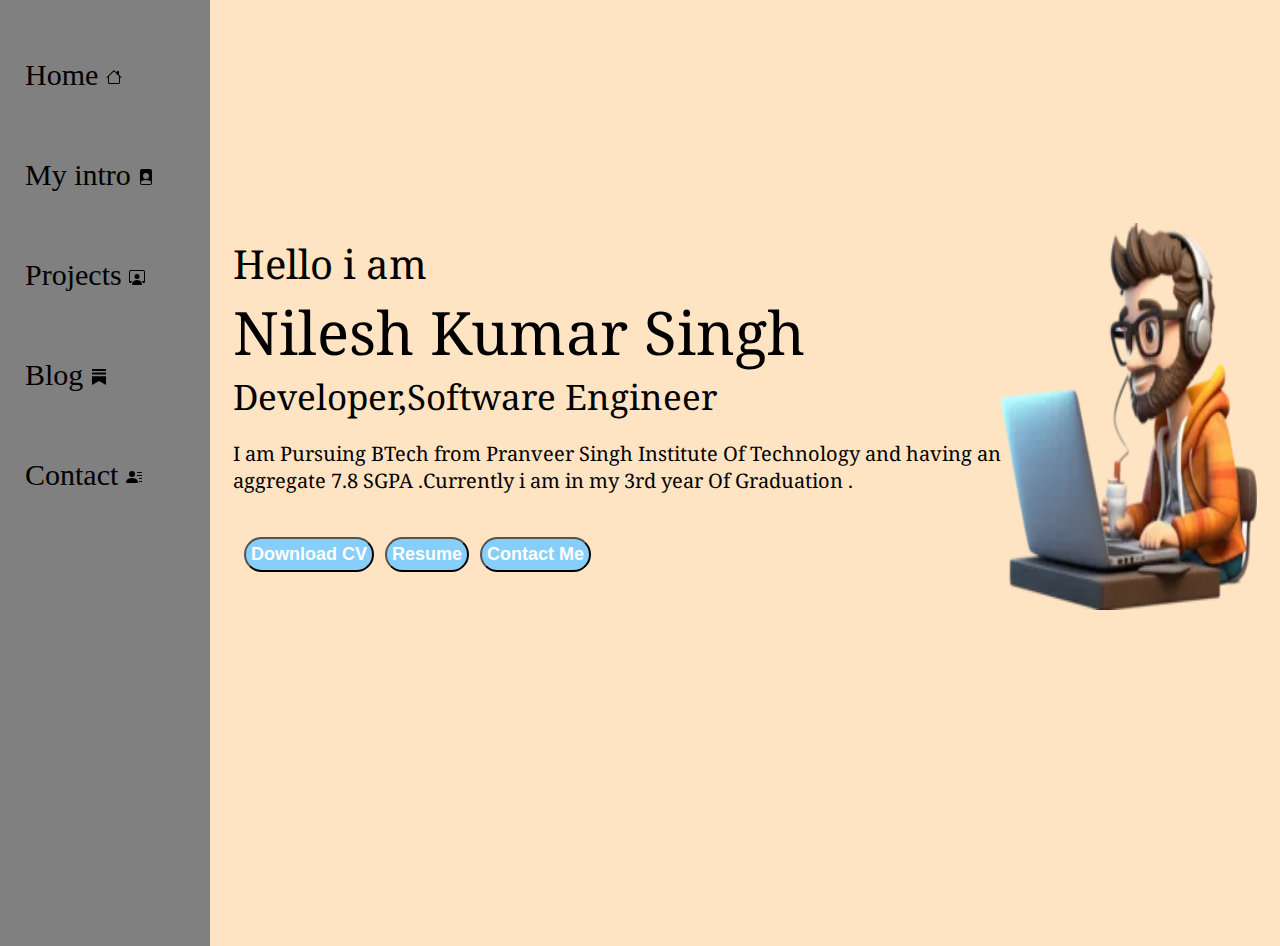
<file: index.html>
<!DOCTYPE html>
<html lang="en">
<head>
    <meta charset="UTF-8">
    <meta name="viewport" content="width=device-width, initial-scale=1.0">
    <title>Nilesh Singh Web Developer Programmer</title>
    <link rel="stylesheet" href="style.css">
</head>
<body>
    <div class="container">
    <div class="sidebar">
        
        <nav>
            <ul>
                <li><a href="/index.html">Home
                    <svg xmlns="http://www.w3.org/2000/svg" width="16" height="16" fill="currentColor" class="bi bi-house" viewBox="0 0 16 16">
                        <path d="M8.707 1.5a1 1 0 0 0-1.414 0L.646 8.146a.5.5 0 0 0 .708.708L2 8.207V13.5A1.5 1.5 0 0 0 3.5 15h9a1.5 1.5 0 0 0 1.5-1.5V8.207l.646.647a.5.5 0 0 0 .708-.708L13 5.793V2.5a.5.5 0 0 0-.5-.5h-1a.5.5 0 0 0-.5.5v1.293zM13 7.207V13.5a.5.5 0 0 1-.5.5h-9a.5.5 0 0 1-.5-.5V7.207l5-5z"/>
                      </svg>
                </a></li>
                <li><a href="/into.html">My intro
                    <svg xmlns="http://www.w3.org/2000/svg" width="16" height="16" fill="currentColor" class="bi bi-file-person-fill" viewBox="0 0 16 16">
                        <path d="M12 0H4a2 2 0 0 0-2 2v12a2 2 0 0 0 2 2h8a2 2 0 0 0 2-2V2a2 2 0 0 0-2-2m-1 7a3 3 0 1 1-6 0 3 3 0 0 1 6 0m-3 4c2.623 0 4.146.826 5 1.755V14a1 1 0 0 1-1 1H4a1 1 0 0 1-1-1v-1.245C3.854 11.825 5.377 11 8 11"/>
                      </svg>
                </a></li>
                <li><a href="/projects.html">Projects
                    <svg xmlns="http://www.w3.org/2000/svg" width="16" height="16" fill="currentColor" class="bi bi-person-workspace" viewBox="0 0 16 16">
                        <path d="M4 16s-1 0-1-1 1-4 5-4 5 3 5 4-1 1-1 1zm4-5.95a2.5 2.5 0 1 0 0-5 2.5 2.5 0 0 0 0 5"/>
                        <path d="M2 1a2 2 0 0 0-2 2v9.5A1.5 1.5 0 0 0 1.5 14h.653a5.373 5.373 0 0 1 1.066-2H1V3a1 1 0 0 1 1-1h12a1 1 0 0 1 1 1v9h-2.219c.554.654.89 1.373 1.066 2h.653a1.5 1.5 0 0 0 1.5-1.5V3a2 2 0 0 0-2-2z"/>
                      </svg>
                </a></li>
                <li><a href="/blog.html">Blog
                    <svg xmlns="http://www.w3.org/2000/svg" width="16" height="16" fill="currentColor" class="bi bi-substack" viewBox="0 0 16 16">
                        <path d="M15 3.604H1v1.891h14v-1.89ZM1 7.208V16l7-3.926L15 16V7.208zM15 0H1v1.89h14z"/>
                      </svg>
                </a></li>
                <li><a href="/contact.html">Contact
                    <svg xmlns="http://www.w3.org/2000/svg" width="16" height="16" fill="currentColor" class="bi bi-person-lines-fill" viewBox="0 0 16 16">
                        <path d="M6 8a3 3 0 1 0 0-6 3 3 0 0 0 0 6m-5 6s-1 0-1-1 1-4 6-4 6 3 6 4-1 1-1 1zM11 3.5a.5.5 0 0 1 .5-.5h4a.5.5 0 0 1 0 1h-4a.5.5 0 0 1-.5-.5m.5 2.5a.5.5 0 0 0 0 1h4a.5.5 0 0 0 0-1zm2 3a.5.5 0 0 0 0 1h2a.5.5 0 0 0 0-1zm0 3a.5.5 0 0 0 0 1h2a.5.5 0 0 0 0-1z"/>
                      </svg>
                </a></li>
            </ul>
        </nav>
    </div>
    <div class="main">
        <div class="infocontainer">
            <div class="devinfo">
                <div class="hello">Hello i am</div>
                <div class="name">Nilesh Kumar Singh</div>
                <div class="about">Developer,Software Engineer</div>
                <div class="moreabout">I am Pursuing BTech from Pranveer Singh Institute Of Technology and having an aggregate  7.8 SGPA .Currently i am in my 3rd year Of Graduation .</div>
                <div class="button">
                    <a href="cv.txt" target="_blank"><button>Download CV</button></a>
                    <a href="My Resume.pdf" target="_blank"><button>Resume</button></a>
                    <a href="/contact.html" target="_parent"><button>Contact Me</button></a>
                </div>
            </div>
            <div class="devpic"><img src="dev1.png" alt="Nilesh Singh"></div>
        </div>
    </div>
</div>
</body>
</html>
</file>
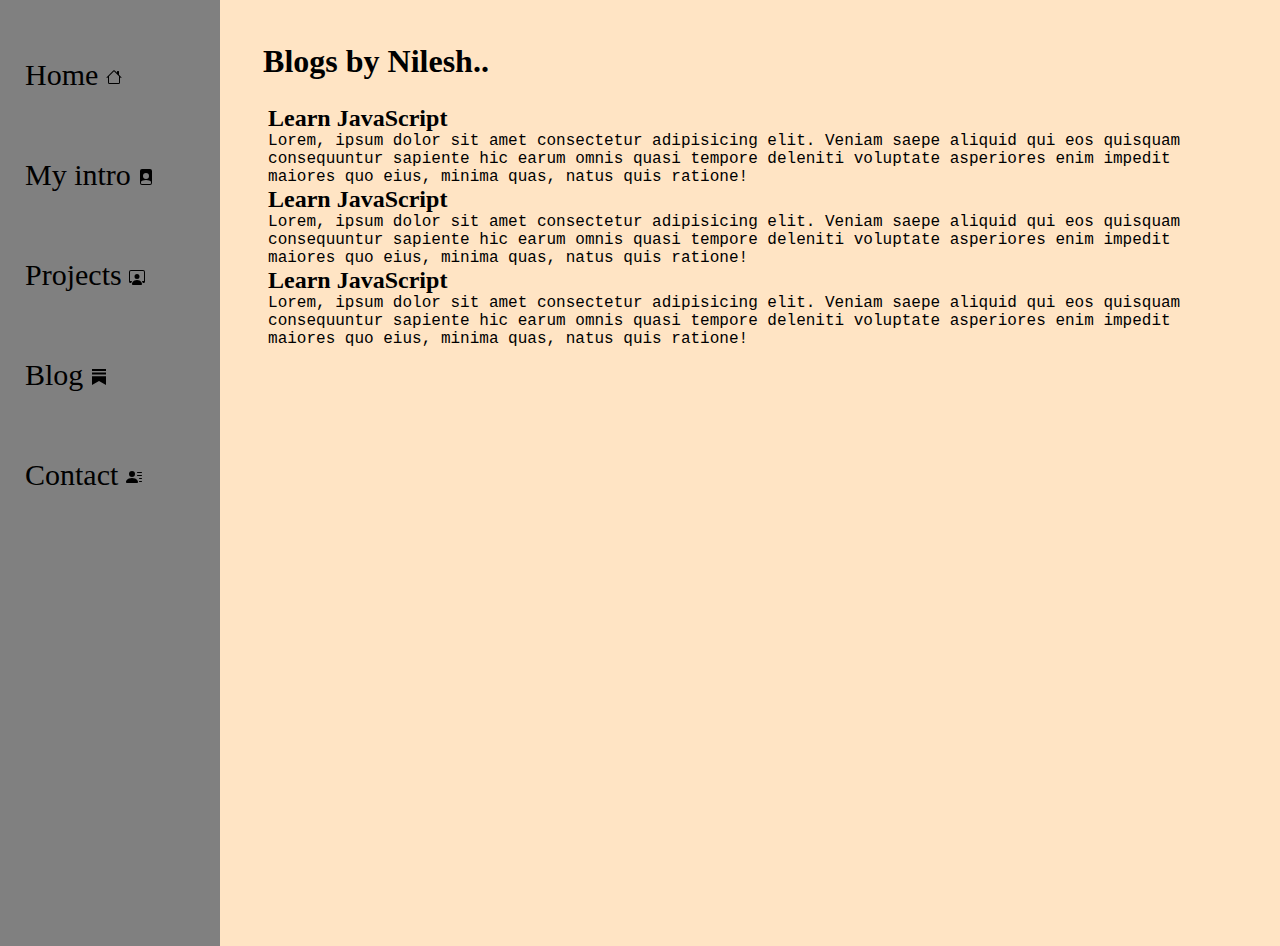
<file: blog.html>
<!DOCTYPE html>
<html lang="en">
<head>
    <meta charset="UTF-8">
    <meta name="viewport" content="width=device-width, initial-scale=1.0">
    <title>Nilesh Singh Web Developer Programmer</title>
    <link rel="stylesheet" href="style.css">
</head>
<body>
    <div class="container">
    <div class="sidebar">
        
        <nav>
            <ul>
                <li><a href="/index.html">Home
                    <svg xmlns="http://www.w3.org/2000/svg" width="16" height="16" fill="currentColor" class="bi bi-house" viewBox="0 0 16 16">
                        <path d="M8.707 1.5a1 1 0 0 0-1.414 0L.646 8.146a.5.5 0 0 0 .708.708L2 8.207V13.5A1.5 1.5 0 0 0 3.5 15h9a1.5 1.5 0 0 0 1.5-1.5V8.207l.646.647a.5.5 0 0 0 .708-.708L13 5.793V2.5a.5.5 0 0 0-.5-.5h-1a.5.5 0 0 0-.5.5v1.293zM13 7.207V13.5a.5.5 0 0 1-.5.5h-9a.5.5 0 0 1-.5-.5V7.207l5-5z"/>
                      </svg>
                </a></li>
                <li><a href="/into.html">My intro
                    <svg xmlns="http://www.w3.org/2000/svg" width="16" height="16" fill="currentColor" class="bi bi-file-person-fill" viewBox="0 0 16 16">
                        <path d="M12 0H4a2 2 0 0 0-2 2v12a2 2 0 0 0 2 2h8a2 2 0 0 0 2-2V2a2 2 0 0 0-2-2m-1 7a3 3 0 1 1-6 0 3 3 0 0 1 6 0m-3 4c2.623 0 4.146.826 5 1.755V14a1 1 0 0 1-1 1H4a1 1 0 0 1-1-1v-1.245C3.854 11.825 5.377 11 8 11"/>
                    </svg>
                </a></li>
                <li><a href="/projects.html">Projects
                    <svg xmlns="http://www.w3.org/2000/svg" width="16" height="16" fill="currentColor" class="bi bi-person-workspace" viewBox="0 0 16 16">
                        <path d="M4 16s-1 0-1-1 1-4 5-4 5 3 5 4-1 1-1 1zm4-5.95a2.5 2.5 0 1 0 0-5 2.5 2.5 0 0 0 0 5"/>
                        <path d="M2 1a2 2 0 0 0-2 2v9.5A1.5 1.5 0 0 0 1.5 14h.653a5.373 5.373 0 0 1 1.066-2H1V3a1 1 0 0 1 1-1h12a1 1 0 0 1 1 1v9h-2.219c.554.654.89 1.373 1.066 2h.653a1.5 1.5 0 0 0 1.5-1.5V3a2 2 0 0 0-2-2z"/>
                      </svg>
                </a></li>
                <li><a href="/blog.html">Blog
                    <svg xmlns="http://www.w3.org/2000/svg" width="16" height="16" fill="currentColor" class="bi bi-substack" viewBox="0 0 16 16">
                        <path d="M15 3.604H1v1.891h14v-1.89ZM1 7.208V16l7-3.926L15 16V7.208zM15 0H1v1.89h14z"/>
                      </svg>
                </a></li>
                <li><a href="/contact.html">Contact
                    <svg xmlns="http://www.w3.org/2000/svg" width="16" height="16" fill="currentColor" class="bi bi-person-lines-fill" viewBox="0 0 16 16">
                        <path d="M6 8a3 3 0 1 0 0-6 3 3 0 0 0 0 6m-5 6s-1 0-1-1 1-4 6-4 6 3 6 4-1 1-1 1zM11 3.5a.5.5 0 0 1 .5-.5h4a.5.5 0 0 1 0 1h-4a.5.5 0 0 1-.5-.5m.5 2.5a.5.5 0 0 0 0 1h4a.5.5 0 0 0 0-1zm2 3a.5.5 0 0 0 0 1h2a.5.5 0 0 0 0-1zm0 3a.5.5 0 0 0 0 1h2a.5.5 0 0 0 0-1z"/>
                      </svg>
                </a></li>
            </ul>
        </nav>
    </div>
    <div class="main">
        <div class="blogcontainer">
            <h1>Blogs by Nilesh.. </h1>
            <div class="blogitem">
                <h2> Learn JavaScript</h2>
                <p>Lorem, ipsum dolor sit amet consectetur adipisicing elit. Veniam saepe aliquid qui eos quisquam consequuntur sapiente hic earum omnis quasi tempore deleniti voluptate asperiores enim impedit maiores quo eius, minima quas, natus quis ratione!</p>
                <h2> Learn JavaScript</h2>
                <p>Lorem, ipsum dolor sit amet consectetur adipisicing elit. Veniam saepe aliquid qui eos quisquam consequuntur sapiente hic earum omnis quasi tempore deleniti voluptate asperiores enim impedit maiores quo eius, minima quas, natus quis ratione!</p>
                <h2> Learn JavaScript</h2>
                <p>Lorem, ipsum dolor sit amet consectetur adipisicing elit. Veniam saepe aliquid qui eos quisquam consequuntur sapiente hic earum omnis quasi tempore deleniti voluptate asperiores enim impedit maiores quo eius, minima quas, natus quis ratione!</p>
                
            </div>
        </div>
    </div>
</div>
</body>
</html>
</file>
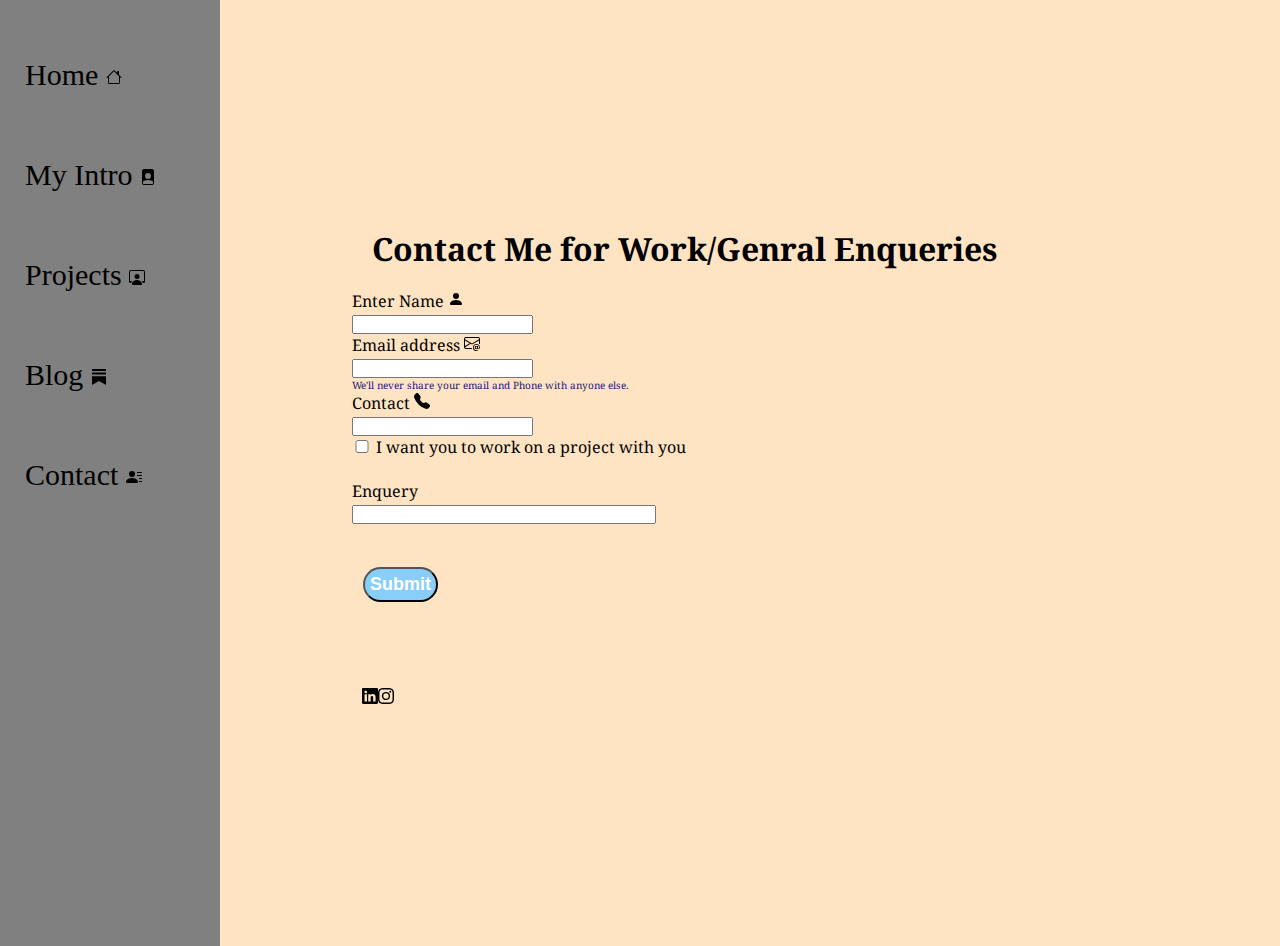
<file: contact.html>
<!DOCTYPE html>
<html lang="en">
<head>
    <meta charset="UTF-8">
    <meta name="viewport" content="width=device-width, initial-scale=1.0">
    <title>Nilesh Singh Web Developer Programmer</title>
    <link rel="stylesheet" href="style.css">
</head>
<body>
    <div class="container">
    <div class="sidebar">
        
        <nav>
            <ul>
                <li><a href="/index.html">Home
                    <svg xmlns="http://www.w3.org/2000/svg" width="16" height="16" fill="currentColor" class="bi bi-house" viewBox="0 0 16 16">
                        <path d="M8.707 1.5a1 1 0 0 0-1.414 0L.646 8.146a.5.5 0 0 0 .708.708L2 8.207V13.5A1.5 1.5 0 0 0 3.5 15h9a1.5 1.5 0 0 0 1.5-1.5V8.207l.646.647a.5.5 0 0 0 .708-.708L13 5.793V2.5a.5.5 0 0 0-.5-.5h-1a.5.5 0 0 0-.5.5v1.293zM13 7.207V13.5a.5.5 0 0 1-.5.5h-9a.5.5 0 0 1-.5-.5V7.207l5-5z"/>
                      </svg>
                </a></li>
                <li><a href="/into.html">My Intro
                    <svg xmlns="http://www.w3.org/2000/svg" width="16" height="16" fill="currentColor" class="bi bi-file-person-fill" viewBox="0 0 16 16">
                        <path d="M12 0H4a2 2 0 0 0-2 2v12a2 2 0 0 0 2 2h8a2 2 0 0 0 2-2V2a2 2 0 0 0-2-2m-1 7a3 3 0 1 1-6 0 3 3 0 0 1 6 0m-3 4c2.623 0 4.146.826 5 1.755V14a1 1 0 0 1-1 1H4a1 1 0 0 1-1-1v-1.245C3.854 11.825 5.377 11 8 11"/>
                      </svg></a></li>
                <li><a href="/projects.html">Projects
                    <svg xmlns="http://www.w3.org/2000/svg" width="16" height="16" fill="currentColor" class="bi bi-person-workspace" viewBox="0 0 16 16">
                        <path d="M4 16s-1 0-1-1 1-4 5-4 5 3 5 4-1 1-1 1zm4-5.95a2.5 2.5 0 1 0 0-5 2.5 2.5 0 0 0 0 5"/>
                        <path d="M2 1a2 2 0 0 0-2 2v9.5A1.5 1.5 0 0 0 1.5 14h.653a5.373 5.373 0 0 1 1.066-2H1V3a1 1 0 0 1 1-1h12a1 1 0 0 1 1 1v9h-2.219c.554.654.89 1.373 1.066 2h.653a1.5 1.5 0 0 0 1.5-1.5V3a2 2 0 0 0-2-2z"/>
                      </svg>
                </a></li>
                <li><a href="/blog.html">Blog
                    <svg xmlns="http://www.w3.org/2000/svg" width="16" height="16" fill="currentColor" class="bi bi-substack" viewBox="0 0 16 16">
                        <path d="M15 3.604H1v1.891h14v-1.89ZM1 7.208V16l7-3.926L15 16V7.208zM15 0H1v1.89h14z"/>
                      </svg>
                </a></li>
                <li><a href="/contact.html">Contact
                    <svg xmlns="http://www.w3.org/2000/svg" width="16" height="16" fill="currentColor" class="bi bi-person-lines-fill" viewBox="0 0 16 16">
                        <path d="M6 8a3 3 0 1 0 0-6 3 3 0 0 0 0 6m-5 6s-1 0-1-1 1-4 6-4 6 3 6 4-1 1-1 1zM11 3.5a.5.5 0 0 1 .5-.5h4a.5.5 0 0 1 0 1h-4a.5.5 0 0 1-.5-.5m.5 2.5a.5.5 0 0 0 0 1h4a.5.5 0 0 0 0-1zm2 3a.5.5 0 0 0 0 1h2a.5.5 0 0 0 0-1zm0 3a.5.5 0 0 0 0 1h2a.5.5 0 0 0 0-1z"/>
                      </svg>
                </a></li>
            </ul>
        </nav>
    </div>
    <div class="main">
        <div class="contactform">
            <h1>Contact Me for Work/Genral Enqueries</h1>
            <form>
                <div class="mb-3">
                    <label for="exampleInputName" class="form-label">Enter Name <svg xmlns="http://www.w3.org/2000/svg" width="16" height="16" fill="currentColor" class="bi bi-person-fill" viewBox="0 0 16 16">
                        <path d="M3 14s-1 0-1-1 1-4 6-4 6 3 6 4-1 1-1 1zm5-6a3 3 0 1 0 0-6 3 3 0 0 0 0 6"/>
                      </svg>
                      <br>
                    <input type="name" class="form-control" id="exampleInputName" aria-describedby="namelHelp">
                  </div>
                <div class="mb-3">
                  <label for="exampleInputEmail1" class="form-label">Email address <svg xmlns="http://www.w3.org/2000/svg" width="16" height="16" fill="currentColor" class="bi bi-envelope-at" viewBox="0 0 16 16">
                    <path d="M2 2a2 2 0 0 0-2 2v8.01A2 2 0 0 0 2 14h5.5a.5.5 0 0 0 0-1H2a1 1 0 0 1-.966-.741l5.64-3.471L8 9.583l7-4.2V8.5a.5.5 0 0 0 1 0V4a2 2 0 0 0-2-2zm3.708 6.208L1 11.105V5.383zM1 4.217V4a1 1 0 0 1 1-1h12a1 1 0 0 1 1 1v.217l-7 4.2z"/>
                    <path d="M14.247 14.269c1.01 0 1.587-.857 1.587-2.025v-.21C15.834 10.43 14.64 9 12.52 9h-.035C10.42 9 9 10.36 9 12.432v.214C9 14.82 10.438 16 12.358 16h.044c.594 0 1.018-.074 1.237-.175v-.73c-.245.11-.673.18-1.18.18h-.044c-1.334 0-2.571-.788-2.571-2.655v-.157c0-1.657 1.058-2.724 2.64-2.724h.04c1.535 0 2.484 1.05 2.484 2.326v.118c0 .975-.324 1.39-.639 1.39-.232 0-.41-.148-.41-.42v-2.19h-.906v.569h-.03c-.084-.298-.368-.63-.954-.63-.778 0-1.259.555-1.259 1.4v.528c0 .892.49 1.434 1.26 1.434.471 0 .896-.227 1.014-.643h.043c.118.42.617.648 1.12.648Zm-2.453-1.588v-.227c0-.546.227-.791.573-.791.297 0 .572.192.572.708v.367c0 .573-.253.744-.564.744-.354 0-.581-.215-.581-.8Z"/>
                  </svg></label>
                  <br>
                  <input type="email" class="form-control" id="exampleInputEmail1" aria-describedby="emailHelp">
                  <div id="emailHelp" class="form-text">We'll never share your email and Phone with anyone else.</div>
                </div>
                <div class="mb-3">
                  <label for="clientphone" class="form-label">Contact <svg xmlns="http://www.w3.org/2000/svg" width="16" height="16" fill="currentColor" class="bi bi-telephone-fill" viewBox="0 0 16 16">
                    <path fill-rule="evenodd" d="M1.885.511a1.745 1.745 0 0 1 2.61.163L6.29 2.98c.329.423.445.974.315 1.494l-.547 2.19a.678.678 0 0 0 .178.643l2.457 2.457a.678.678 0 0 0 .644.178l2.189-.547a1.745 1.745 0 0 1 1.494.315l2.306 1.794c.829.645.905 1.87.163 2.611l-1.034 1.034c-.74.74-1.846 1.065-2.877.702a18.634 18.634 0 0 1-7.01-4.42 18.634 18.634 0 0 1-4.42-7.009c-.362-1.03-.037-2.137.703-2.877L1.885.511z"/>
                  </svg>
                  </label> 
                  <br>
                  <input type="phone" class="form-control" id="clientphone">
                </div>
                <div class="mb-3" id="form-check">
                  <input type="checkbox" class="form-check-input" id="isClient">
                  <label class="form-check-label" for="isClient">I want you to work on a project with you</label>
                </div>
                <br>
                <div class="mb-3" id="desc">
                    <label for="exampleInputName" class="form-label">Enquery <br>
                    <input type="name" class="form-control" id="exampleInputEnquiry" aria-describedby="namelHelp">
                  </div>
                  <div class="button">
                <button type="submit" class="button">Submit</button>
                </div>
              </form>
              <br>
              <div class="icon">
                <div class="linkedin"><svg xmlns="http://www.w3.org/2000/svg" width="16" height="16" fill="currentColor" class="bi bi-linkedin" viewBox="0 0 16 16">
                    <path d="M0 1.146C0 .513.526 0 1.175 0h13.65C15.474 0 16 .513 16 1.146v13.708c0 .633-.526 1.146-1.175 1.146H1.175C.526 16 0 15.487 0 14.854V1.146zm4.943 12.248V6.169H2.542v7.225h2.401m-1.2-8.212c.837 0 1.358-.554 1.358-1.248-.015-.709-.52-1.248-1.342-1.248-.822 0-1.359.54-1.359 1.248 0 .694.521 1.248 1.327 1.248h.016zm4.908 8.212V9.359c0-.216.016-.432.08-.586.173-.431.568-.878 1.232-.878.869 0 1.216.662 1.216 1.634v3.865h2.401V9.25c0-2.22-1.184-3.252-2.764-3.252-1.274 0-1.845.7-2.165 1.193v.025h-.016a5.54 5.54 0 0 1 .016-.025V6.169h-2.4c.03.678 0 7.225 0 7.225h2.4"/>
                  </svg></div>


                  <div class="instagram"><svg xmlns="http://www.w3.org/2000/svg" width="16" height="16" fill="currentColor" class="bi bi-instagram" viewBox="0 0 16 16">
                    <path d="M8 0C5.829 0 5.556.01 4.703.048 3.85.088 3.269.222 2.76.42a3.917 3.917 0 0 0-1.417.923A3.927 3.927 0 0 0 .42 2.76C.222 3.268.087 3.85.048 4.7.01 5.555 0 5.827 0 8.001c0 2.172.01 2.444.048 3.297.04.852.174 1.433.372 1.942.205.526.478.972.923 1.417.444.445.89.719 1.416.923.51.198 1.09.333 1.942.372C5.555 15.99 5.827 16 8 16s2.444-.01 3.298-.048c.851-.04 1.434-.174 1.943-.372a3.916 3.916 0 0 0 1.416-.923c.445-.445.718-.891.923-1.417.197-.509.332-1.09.372-1.942C15.99 10.445 16 10.173 16 8s-.01-2.445-.048-3.299c-.04-.851-.175-1.433-.372-1.941a3.926 3.926 0 0 0-.923-1.417A3.911 3.911 0 0 0 13.24.42c-.51-.198-1.092-.333-1.943-.372C10.443.01 10.172 0 7.998 0h.003zm-.717 1.442h.718c2.136 0 2.389.007 3.232.046.78.035 1.204.166 1.486.275.373.145.64.319.92.599.28.28.453.546.598.92.11.281.24.705.275 1.485.039.843.047 1.096.047 3.231s-.008 2.389-.047 3.232c-.035.78-.166 1.203-.275 1.485a2.47 2.47 0 0 1-.599.919c-.28.28-.546.453-.92.598-.28.11-.704.24-1.485.276-.843.038-1.096.047-3.232.047s-2.39-.009-3.233-.047c-.78-.036-1.203-.166-1.485-.276a2.478 2.478 0 0 1-.92-.598 2.48 2.48 0 0 1-.6-.92c-.109-.281-.24-.705-.275-1.485-.038-.843-.046-1.096-.046-3.233 0-2.136.008-2.388.046-3.231.036-.78.166-1.204.276-1.486.145-.373.319-.64.599-.92.28-.28.546-.453.92-.598.282-.11.705-.24 1.485-.276.738-.034 1.024-.044 2.515-.045v.002zm4.988 1.328a.96.96 0 1 0 0 1.92.96.96 0 0 0 0-1.92zm-4.27 1.122a4.109 4.109 0 1 0 0 8.217 4.109 4.109 0 0 0 0-8.217zm0 1.441a2.667 2.667 0 1 1 0 5.334 2.667 2.667 0 0 1 0-5.334"/>
                  </svg></div>
              </div>
        </div>
    </div>
</div>
</body>
</html>
</file>
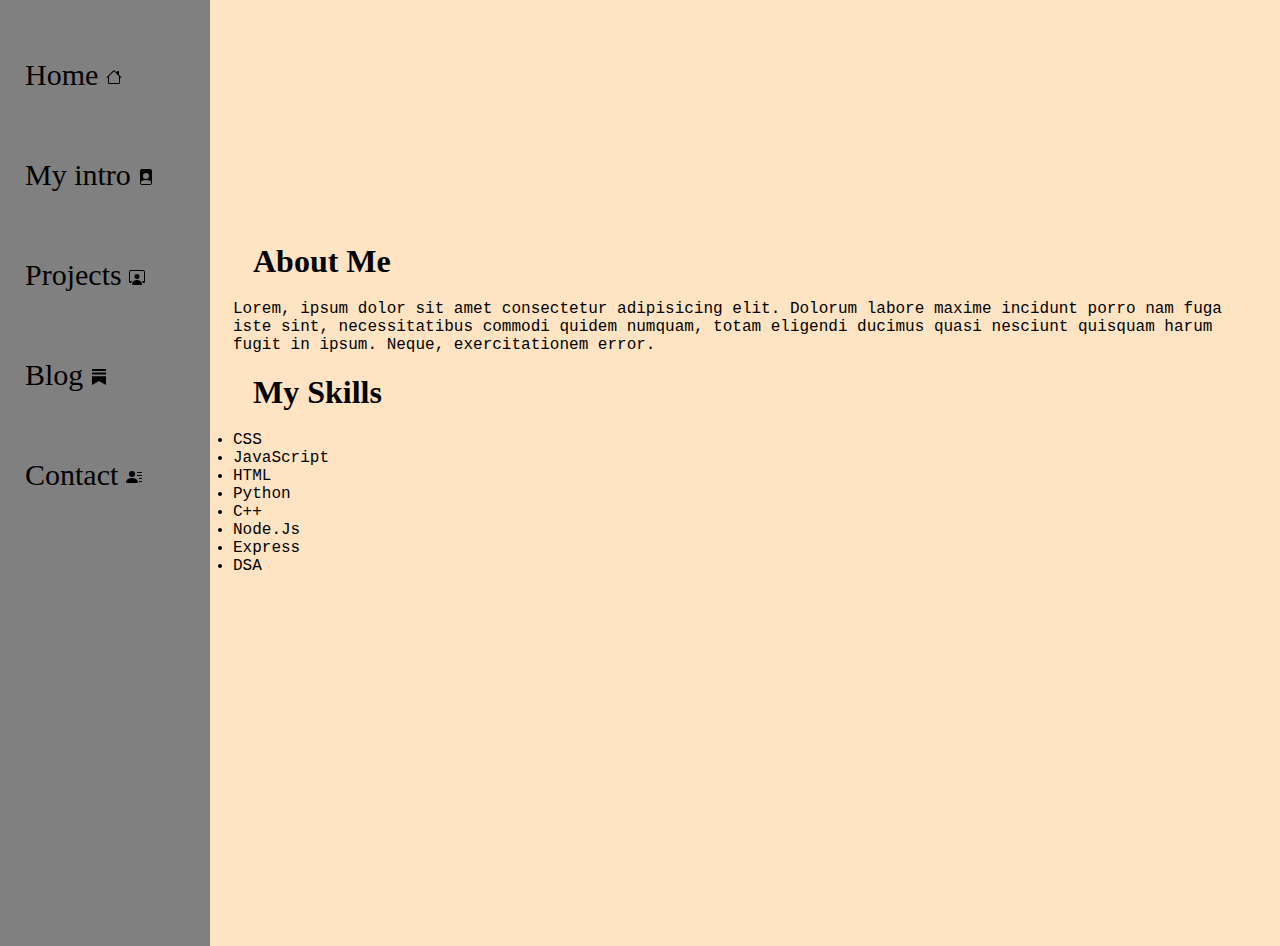
<file: into.html>
<!DOCTYPE html>
<html lang="en">
<head>
    <meta charset="UTF-8">
    <meta name="viewport" content="width=device-width, initial-scale=1.0">
    <title>Nilesh Singh Web Developer Programmer</title>
    <link rel="stylesheet" href="style.css">
</head>
<body>
    <div class="container">
    <div class="sidebar">
        
        <nav>
            <ul>
                <li><a href="/index.html">Home
                    <svg xmlns="http://www.w3.org/2000/svg" width="16" height="16" fill="currentColor" class="bi bi-house" viewBox="0 0 16 16">
                        <path d="M8.707 1.5a1 1 0 0 0-1.414 0L.646 8.146a.5.5 0 0 0 .708.708L2 8.207V13.5A1.5 1.5 0 0 0 3.5 15h9a1.5 1.5 0 0 0 1.5-1.5V8.207l.646.647a.5.5 0 0 0 .708-.708L13 5.793V2.5a.5.5 0 0 0-.5-.5h-1a.5.5 0 0 0-.5.5v1.293zM13 7.207V13.5a.5.5 0 0 1-.5.5h-9a.5.5 0 0 1-.5-.5V7.207l5-5z"/>
                      </svg>
                </a></li>
                
                <li><a href="/into.html">My intro 
                    <svg xmlns="http://www.w3.org/2000/svg" width="16" height="16" fill="currentColor" class="bi bi-file-person-fill" viewBox="0 0 16 16">
                        <path d="M12 0H4a2 2 0 0 0-2 2v12a2 2 0 0 0 2 2h8a2 2 0 0 0 2-2V2a2 2 0 0 0-2-2m-1 7a3 3 0 1 1-6 0 3 3 0 0 1 6 0m-3 4c2.623 0 4.146.826 5 1.755V14a1 1 0 0 1-1 1H4a1 1 0 0 1-1-1v-1.245C3.854 11.825 5.377 11 8 11"/>
                      </svg>
                </a></li>
                <li><a href="/projects.html">Projects
                    <svg xmlns="http://www.w3.org/2000/svg" width="16" height="16" fill="currentColor" class="bi bi-person-workspace" viewBox="0 0 16 16">
                    <path d="M4 16s-1 0-1-1 1-4 5-4 5 3 5 4-1 1-1 1zm4-5.95a2.5 2.5 0 1 0 0-5 2.5 2.5 0 0 0 0 5"/>
                    <path d="M2 1a2 2 0 0 0-2 2v9.5A1.5 1.5 0 0 0 1.5 14h.653a5.373 5.373 0 0 1 1.066-2H1V3a1 1 0 0 1 1-1h12a1 1 0 0 1 1 1v9h-2.219c.554.654.89 1.373 1.066 2h.653a1.5 1.5 0 0 0 1.5-1.5V3a2 2 0 0 0-2-2z"/>
                  </svg></a></li>
                <li><a href="/blog.html">Blog
                    <svg xmlns="http://www.w3.org/2000/svg" width="16" height="16" fill="currentColor" class="bi bi-substack" viewBox="0 0 16 16">
                        <path d="M15 3.604H1v1.891h14v-1.89ZM1 7.208V16l7-3.926L15 16V7.208zM15 0H1v1.89h14z"/>
                      </svg>
                </a></li>
                <li><a href="/contact.html">Contact
                    <svg xmlns="http://www.w3.org/2000/svg" width="16" height="16" fill="currentColor" class="bi bi-person-lines-fill" viewBox="0 0 16 16">
                        <path d="M6 8a3 3 0 1 0 0-6 3 3 0 0 0 0 6m-5 6s-1 0-1-1 1-4 6-4 6 3 6 4-1 1-1 1zM11 3.5a.5.5 0 0 1 .5-.5h4a.5.5 0 0 1 0 1h-4a.5.5 0 0 1-.5-.5m.5 2.5a.5.5 0 0 0 0 1h4a.5.5 0 0 0 0-1zm2 3a.5.5 0 0 0 0 1h2a.5.5 0 0 0 0-1zm0 3a.5.5 0 0 0 0 1h2a.5.5 0 0 0 0-1z"/>
                      </svg>
                </a></li>
            </ul>
        </nav>
    </div>
    <div class="main">
        <div class="infocontainer">
            <div class="nileshinfo">
                <h1>About Me</h1>
                <p>Lorem, ipsum dolor sit amet consectetur adipisicing elit. Dolorum labore maxime incidunt porro nam fuga iste sint, necessitatibus commodi quidem numquam, totam eligendi ducimus quasi nesciunt quisquam harum fugit in ipsum. Neque, exercitationem error.
                </p>
                <h1>My Skills</h1>
                <div class="skillcontainer">
                    <ul>
                        <li>CSS</li>
                        <li>JavaScript</li>
                        <li>HTML</li>
                        <li>Python</li>
                        <li>C++</li>
                        <li>Node.Js</li>
                        <li>Express</li>
                        <li>DSA</li>
                        
                    </ul>
                </div>
            </div>
        </div>
    </div>
</div>
</body>
</html>
</file>
<file: style.css>
@import url('https://fonts.googleapis.com/css2?family=Noto+Serif:wght@200;300&display=swap');
*{
    margin:0;
    padding: 0;
}


.sidebar{
    background-color: grey;
    width:250px;

    
}

.sidebar nav{
    padding:25px;
    
    
}
 
.sidebar nav li{
    list-style: none;
    font-size: 30px;
    padding: 33px 0;
}

.sidebar nav li a{
    text-decoration: none;
    color: black;
}

.main{
    background-color:bisque;
    width:90vw;
    padding: 23px;
}

.container{
    display: flex;
}

.infocontainer{
    /* background-color: red; */
    width: 80vw;
    height: 45vh;
    margin: 200px auto;
    display: flex;
    justify-content: space-around;
}

.devpic img{
    height: 43vh;
    margin: 0px;
    width: 20vw;
}

.devinfo{
    display: flex;
    justify-content: center;
    flex-direction: column;
    font-family: 'Noto Serif', serif;
}

.hello{
    font-size: 40px;

}

.name{
    font-size: 60px;
}

.about{
    font-size: 35px;

}

.button button{
    padding: 5px;
    border-radius: 28px;
    color: white;
    background-color: lightskyblue;
    font-weight: 600;
    font-size: 18px;
    margin: 19px 3px;
    cursor: pointer;

}

.button button:hover{
    background-color: whitesmoke;
    color: dodgerblue;
}

.moreabout{
    font-size: 20px;
    margin-top: 20px;
}

.contactform h1{
    padding-top: 8px;
    padding-left: 0px;
}
.contactform{
   
    font-family: 'Noto Serif', serif;
    padding: 0px 109px;
    padding-top: 176px;
    
}

.contactform from div{
    padding: 10px 0;
    display: flex;
    flex-direction: column;
}

.contactform from div input{
    padding: 3px;
    margin: 16px 0;
    border-radius: 5px;
}

#emailHelp{
    font-size: 10px;
    color: midnightblue;
    margin: 5 2px;

}

.form-check{
    flex-direction: row;

}

#form-check input{
    width: 20px;
    margin: 3px 0;
}

#exampleInputEnquiry{
    width: 300px;
    
}

.icon{
    display: flex;
    padding-top: 10px;
    margin: 10px;
    
}

.blogcontainer{
    height: 100vh;

}

.blogitem{
    margin: 25px;
}

h1{
    margin: 20px;
}

p{
    font-family: 'Courier New', Courier, monospace;
}

.skillcontainer{
    font-family: 'Courier New', Courier, monospace;
}

@media (max-width: 988px)
{
*{
    backgrounf-color:rgb(214, 109, 109);

}
.sidebar{
    transform: translate(px 0px);
    /* position: absolute; */
}
} 

.card{
    background-color:rgb(211, 127, 127);
    border: 3px solid black;
    
    
}

.card-img-top{
    width:99%;
    height:100%;
    border: 2px solid black;
}

.project_lst{
    display: flex;
    align-items: center;
    justify-content: space-between;
    
}

.button{
    padding: 5px;
    border-radius: 28px;
    color: white;
   
    font-weight: 600;
    font-size: 18px;
    margin: 19px 3px;
    cursor: pointer;
    align-items: center;
    text-decoration: none;
    justify-content: space-around;
    
}

.main{
    height: 100vh;
}
</file>
